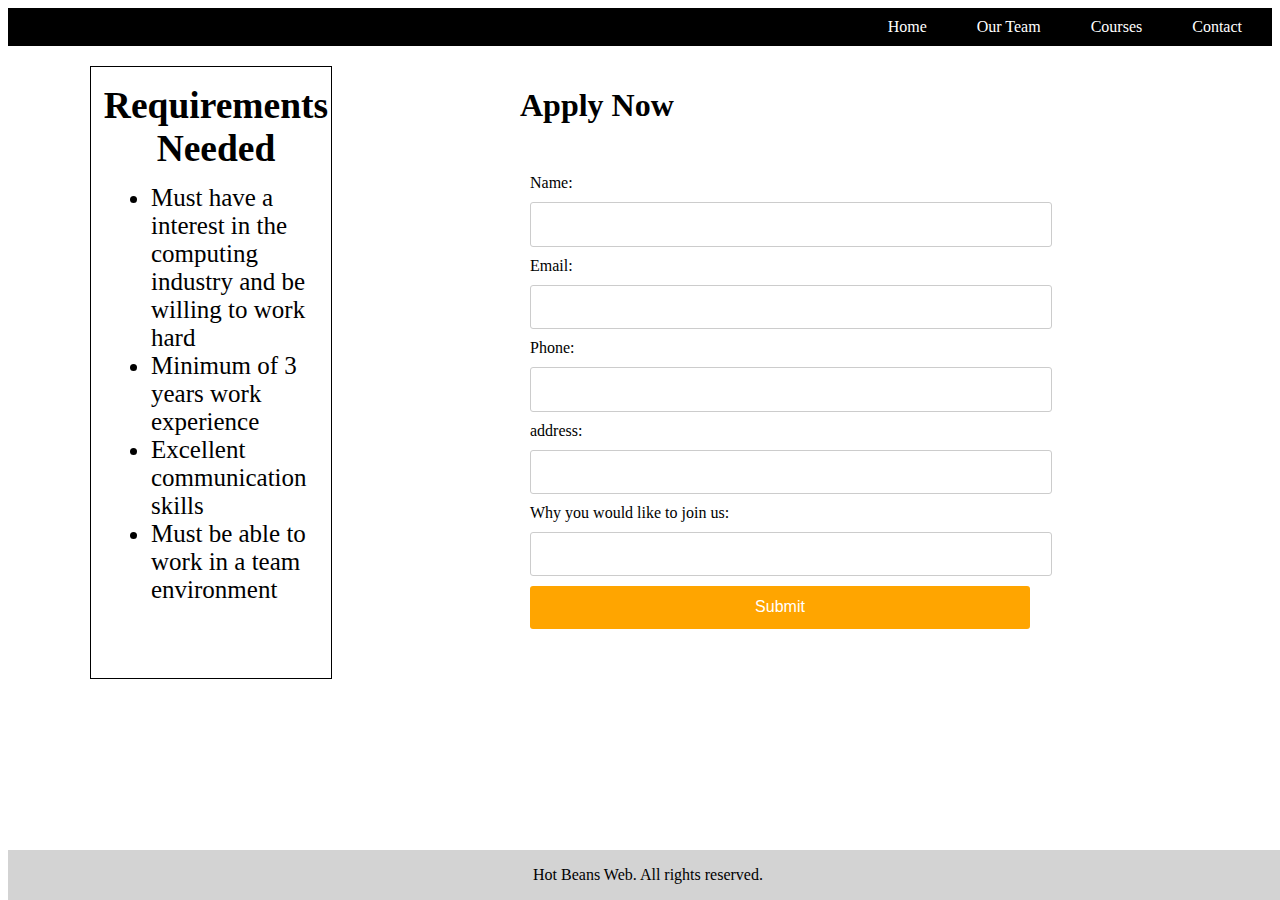
<file: apply.html>
<!DOCTYPE html>
<html>
  <head>
      <header>
  <nav>
    <ul>
      <li><a href="index.html">Home</a>
      <li><a href="OurTeam.html">Our Team</a>
      <li><a href="courses.html">Courses</a>
      <li><a href="contact.html">Contact</a>
    </ul>
  </nav>
</header>

    <title>Apply Now</title>
    <link rel="stylesheet" href="style.css">
  </head>
  <body>
    <div class="container">
      <div class="requirements">
        <h2>Requirements Needed</h2>
        <ul>
          <li>Must have a interest in the computing industry and be willing to work hard </li>
          
          <li>Minimum of 3 years work experience</li>
          
          <li>Excellent communication skills</li>
          
          <li>Must be able to work in a team environment</li>
        </ul>
      </div>
      <div class="form">
        <h1>Apply Now</h1>
        <form>
          <label for="name">Name:</label>
          <input type="text" id="name" name="name">
          
          <label for="email">Email:</label>
          <input type="email" id="email" name="email">
          
          <label for="phone">Phone:</label>
          <input type="tel" id="phone" name="phone">
          
          <label for="address">address:</label>
          <input type="text" id="address" name="address">
          
             <label for="Why you would like to join us">Why you would like to join us:</label>
          <input type="text" id="Why you would like to join us" name="Why you would like to join us">
          
          <input type="submit" value="Submit">
        </form>
      </div>
    </div>
  </body>
</html>

</html>
  <div class="footer">
    Hot Beans Web. All rights reserved.
  </div>
</body>
</file>
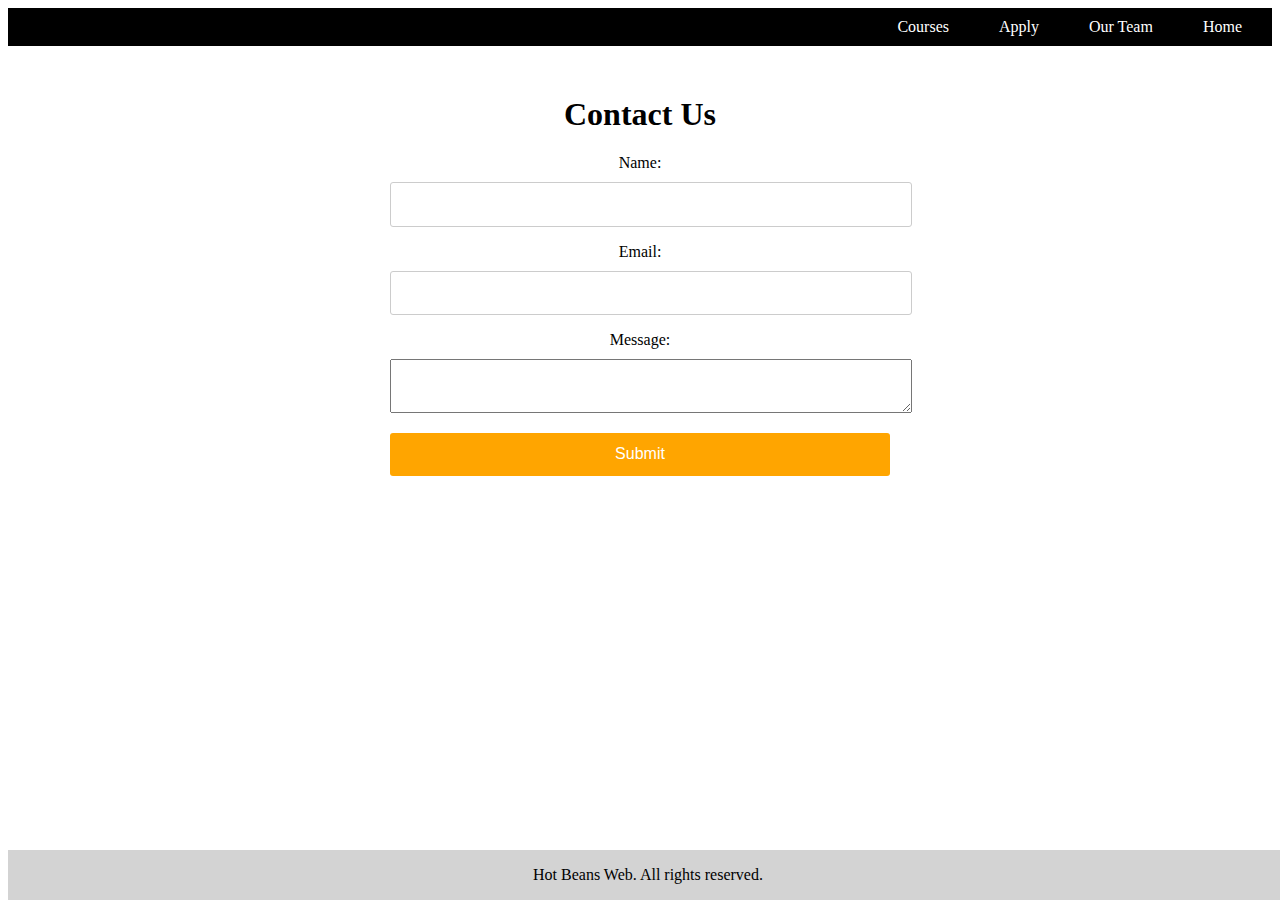
<file: contact.html>
<!DOCTYPE html>
<html>
  <head>
      
    <nav>
      <ul>
 
       <li><a href="courses.html">Courses</a>
        <li><a href="Apply.html">Apply</a></li>
        <li><a href="OurTeam.html">Our Team</a></li>
        <li><a href="index.html">Home</a></li>
        
      </ul>
    </nav>
    <style>
      form {
        width: 500px;
        margin: 50px auto;
        text-align: center;
      }
    </style>



  <body>
    <form>
      <h1>Contact Us</h1>
      <p>
        <label for="name">Name:</label>
        <input type="text" id="name" name="name">
      </p>
      <p>
        <label for="email">Email:</label>
        <input type="email" id="email" name="email">
      </p>
      <p>
        <label for="message">Message:</label>
        <textarea id="message" name="message"></textarea>
      </p>
      <p>
        <input type="submit" value="Submit" id="submitButton">
      
      </form>
<link rel="stylesheet" href="style.css" type="text/css">

  <div class="footer">
    Hot Beans Web. All rights reserved.
  </div>
</body>
</file>
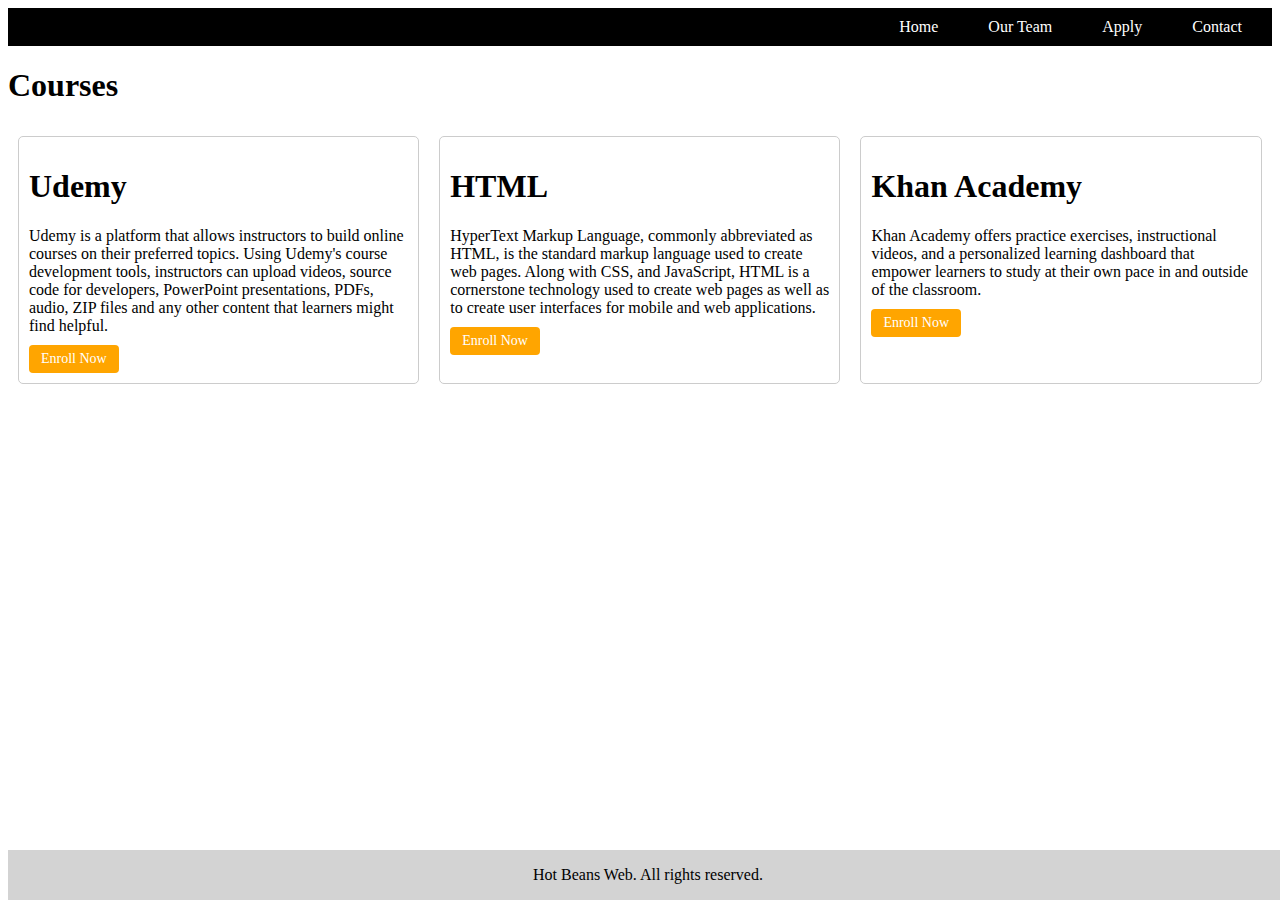
<file: courses.html>
<!DOCTYPE html>
<html>
  <head>
        <title>Courses</title>
    <link rel="stylesheet" href="style.css">
      <header>
  <nav>
    <ul>
      <li><a href="index.html">Home</a>
      <li><a href="OurTeam.html">Our Team</a>
      <li><a href="apply.html">Apply</a>
      <li><a href="contact.html">Contact</a>
    </ul>
  </nav>
</header>
  
  <h1>Courses</h1>
  
 

    <div class="courses-container">
      <div class="course">
        <h1>Udemy</h1>
        <p>Udemy is a platform that allows instructors to build online courses on their preferred topics. Using Udemy's course development tools, instructors can upload videos, source code for developers, PowerPoint presentations, PDFs, audio, ZIP files and any other content that learners might find helpful.</p>
        <a href="https://www.udemy.com" class="button">Enroll Now</a>
      </div>
      <div class="course">
        <h1>HTML</h1>
        <p>
HyperText Markup Language, commonly abbreviated as HTML, is the standard markup language used to create web pages. Along with CSS, and JavaScript, HTML is a cornerstone technology used to create web pages as well as to create user interfaces for mobile and web applications.</p>
        <a href="https://html.com" class="button">Enroll Now</a>
      </div>
      <div class="course">
        <h1>Khan Academy</h1>
        <p>Khan Academy offers practice exercises, instructional videos, and a personalized learning dashboard that empower learners to study at their own pace in and outside of the classroom.</p>
        <a href="https://www.khanacademy.org" class="button">Enroll Now</a>
      </div>
    </div>
  </body>
</html>
  <div class="footer">
    Hot Beans Web. All rights reserved.
  </div>
</body>
</file>
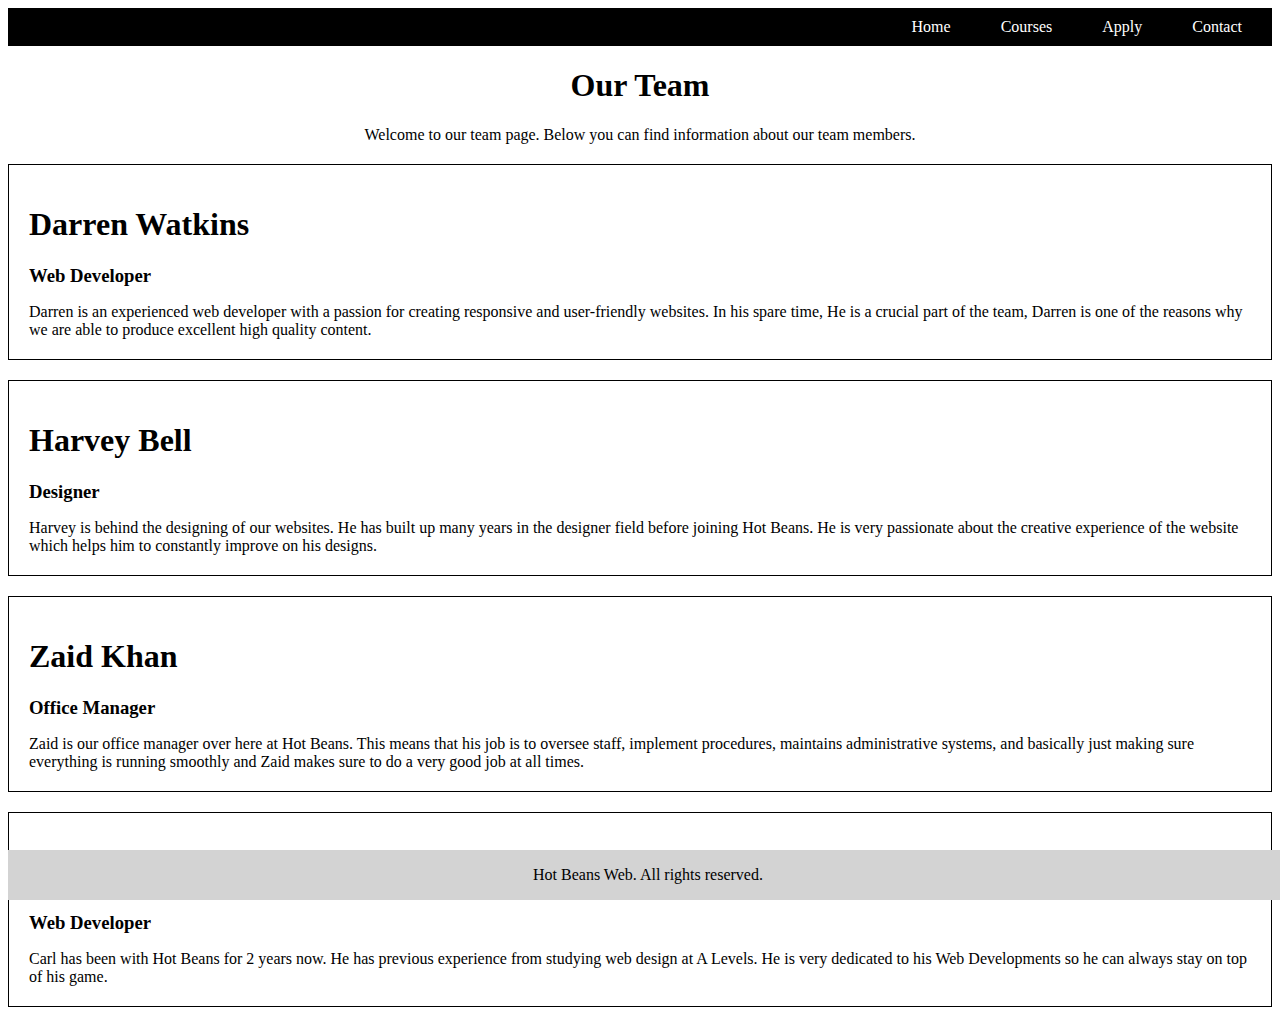
<file: OurTeam.html>
<!DOCTYPE html>
<html>
  <head>
        <title>Our Team Page</title>
    <link rel="stylesheet" href="style.css">
      <header>
  <nav>
    <ul>
      <li><a href="index.html">Home</a>
      <li><a href="courses.html">Courses</a>
      <li><a href="apply.html">Apply</a>
      <li><a href="contact.html">Contact</a>
    </ul>
  </nav>
</header>
  <header>
    <h1>Our Team</h1>
    <p>Welcome to our team page. Below you can find information about our team members.</p>
</header>
<div class="team-member">
    
    <h1>Darren Watkins</h1>
    <h3>Web Developer</h3>
    <p>Darren is an experienced web developer with a passion for creating responsive and user-friendly websites. In his spare time, He is a crucial part of the team, Darren is one of the reasons why we are able to produce excellent high quality content.</p>
</div>
  <div class="team-member-2">
    
    <h1>Harvey Bell</h1>
    <h3>Designer</h3>
    <p> Harvey is behind the designing of our websites. He has built up many years in the designer field before joining Hot Beans. He is very passionate about the creative experience of the website which helps him to constantly improve on his designs.</p>
  </div>
   <div class="team-member-3">
    
    <h1>Zaid Khan</h1>
    <h3>Office Manager</h3>
    <p>Zaid is our office manager over here at Hot Beans. This means that his job is to oversee staff, implement procedures, maintains administrative systems, and basically just making sure everything is running smoothly and Zaid makes sure to do a very good job at all times.</p>
     </div>
  <div class="team-member-4">
    
    <h1>Carl Jacobs</h1>
    <h3>Web Developer</h3>
    <p>Carl has been with Hot Beans for 2 years now. He has previous experience from studying web design at A Levels. He is very dedicated to his Web Developments so he can always stay on top of his game.</p>
  </div>
    <div class="footer">
    Hot Beans Web. All rights reserved.
  </div>
</body>
</file>
<file: style.css>
nav {
  background-color: black;
  display: flex;
  justify-content: right;
}

nav ul {
  list-style: none;
  margin: 0;
  padding: 0;
  display: flex;
}

nav li {
  display: inline-block;
  background-color: black;
  margin-right: 10px;
}

nav a {
  display: block;
  padding: 10px 20px;
  color: white;
  font-size: 16px;
  text-decoration: none;
}

nav a:hover {
  background-color: #000;
}

header {
  text-align: right;
}


img {
  max-width: 100%;
}

h2 {

  text-align: center;
  position: absolute;
  top: 30%;
  left: 50%;
  transform: translate(-50%, -50%);
 
}
form {
    width:500px;
        margin: 50px auto;
        
    
}
.homeheader1 {
    text-align: center;
    position: relative;
    font-family: Times New Roman;
    font-size: 20px;
    color: orangered;
}
.homeparagraph-1 {
    position: relative;
    top: 0px;
    width: 100%;
    font-family: Times New Roman;
    font-size: 25px;
}
.homeheader2 {
        text-align: center;
    position: relative;
    font-family: Times New Roman;
    font-size: 20px;
    color: orangered;
        
}
.homeparagraph-2 {
    position: relative;
    top: 0px;
    width: 100%;
    font-family: Times New Roman;
    font-size: 25px;
}

.homeheader3 {
        text-align: center;
    position: relative;
    font-family: Times New Roman;
    font-size: 20px;
    color: orangered;
        
}
.homeparagraph-3 {
    position: relative;
    top: 0px;
    width: 100%;
    font-family: Times New Roman;
    font-size: 25px;
}

.logo {
  position: absolute;
  top: 10px;
  left: 10px;
}

.logo img {
  width: 100px;
  height: auto;
}
.container {
  display: flex;
  flex-direction: row;
  justify-content: space-between;
  margin: 0 auto;
  max-width: 800px;
}

.requirements {
    position: relative;
  flex-basis: 30%;
  font-size: 25px;
  width: 40%;
  left:-150px;
  border: 1px solid black;

  

  
}

.requirements h2 {
  float: left;
  position: relative;
  left: 125px ;
  top: 60px;
      
  
}
.requirements p {
    margin-left: 50px;
    left: 300px;
    padding-left: 10px;
    
} 
.requirements ul{
    list-style: disc;
    margin: 10px 0 0 20px;
    left: 30px;
}

.form {
  flex-basis: 65%;
}

.form h2 {
  margin-top: 0;
}

form label {
  display: block;
  margin-top: 10px;
}

form input[type="text"],
form input[type="email"],
form input[type="tel"],
form input[type="file"],
form input[type="submit"] {
  display: block;
  margin-top: 5px;
  margin-bottom: 10px;
  width: 100%;
  padding: 10px;
  border: 1px solid #ccc;
  border-radius: 3px;
  font-size: 16px;
  line-height: 1.4;
}

form input[type="submit"] {
  background-color: orange;
  color: white;
  border: none;
  cursor: pointer;
}


.courses-container {
  display: flex;
  flex-wrap: wrap;

}


.course {
  width: 30%;
  margin: 10px;
  padding: 10px;
  border: 1px solid #ccc;
  border-radius: 5px;
}

.course h2 {
  margin-top: 0;
    text-align: center;
    position: relative;
    font-family: Times New Roman;
    font-size: 20px
}

.course p {
  margin-bottom: 0;
}

.button {
  display: inline-block;
  padding: 6px 12px;
  margin-top: 10px;
  font-size: 14px;
  text-align: center;
  white-space: nowrap;
  vertical-align: middle;
  cursor: pointer;
  background-image: none;
  background-color: orange;
  color: white;
  border-radius: 4px;
  text-decoration: none;
}

.button:hover,
.button:focus {
  background-color: orange;
  color: white;
  text-decoration: none;
}
header {
    text-align: center;
    margin-bottom: 20px;
}

.team-member {
    border: 1px solid black;
    padding: 20px;
    margin-bottom: 20px;
}

h2 {
    margin-top: 0;
}

h3 {
    margin-bottom: 10px;
}

p {
    margin-bottom: 0;
}
.team-member-2 {
    border: 1px solid black;
    padding: 20px;
    margin-bottom: 20px;
}

h2 {
    margin-top: 0;
}

h3 {
    margin-bottom: 10px;
}

p {
    margin-bottom: 0;
}
.team-member-3 {
    border: 1px solid black;
    padding: 20px;
    margin-bottom: 20px;
}

h2 {
    margin-top: 0;
}

h3 {
    margin-bottom: 10px;
}

p {
    margin-bottom: 0;
}
.team-member-4 {
    border: 1px solid black;
    padding: 20px;
    margin-bottom: 20px;
}

h2 {
    margin-top: 0;
}

h3 {
    margin-bottom: 10px;
}

p {
    margin-bottom: 0;
}
.footer {
  position: absolute;
  bottom: 0;
  width: 100%;
  height: 50px;
  background-color: lightgray;
  text-align: center;
  line-height: 50px;
}







<html>
  <head>
    <style>
      /* Add styles for the header */
      h2 {
        margin-top: 50px;
        text-align: center;
      }

      /* Add styles for the form */
      form {
        width: 500px;
        margin: 50px auto;
      }
      submitButton {
  background-color: orange;
  color: white;
  border: none;
  padding: 10px 20px;
  border-radius: 5px;
}
      /* Add styles for the form elements */
      label, input[type="submit"] {
        display: block;
        margin-bottom: 10px;
      }
      input[type="text"], input[type="email"], textarea {
        width: 100%;
        padding: 10px;
        font-size: 14px;
      }
</file>
